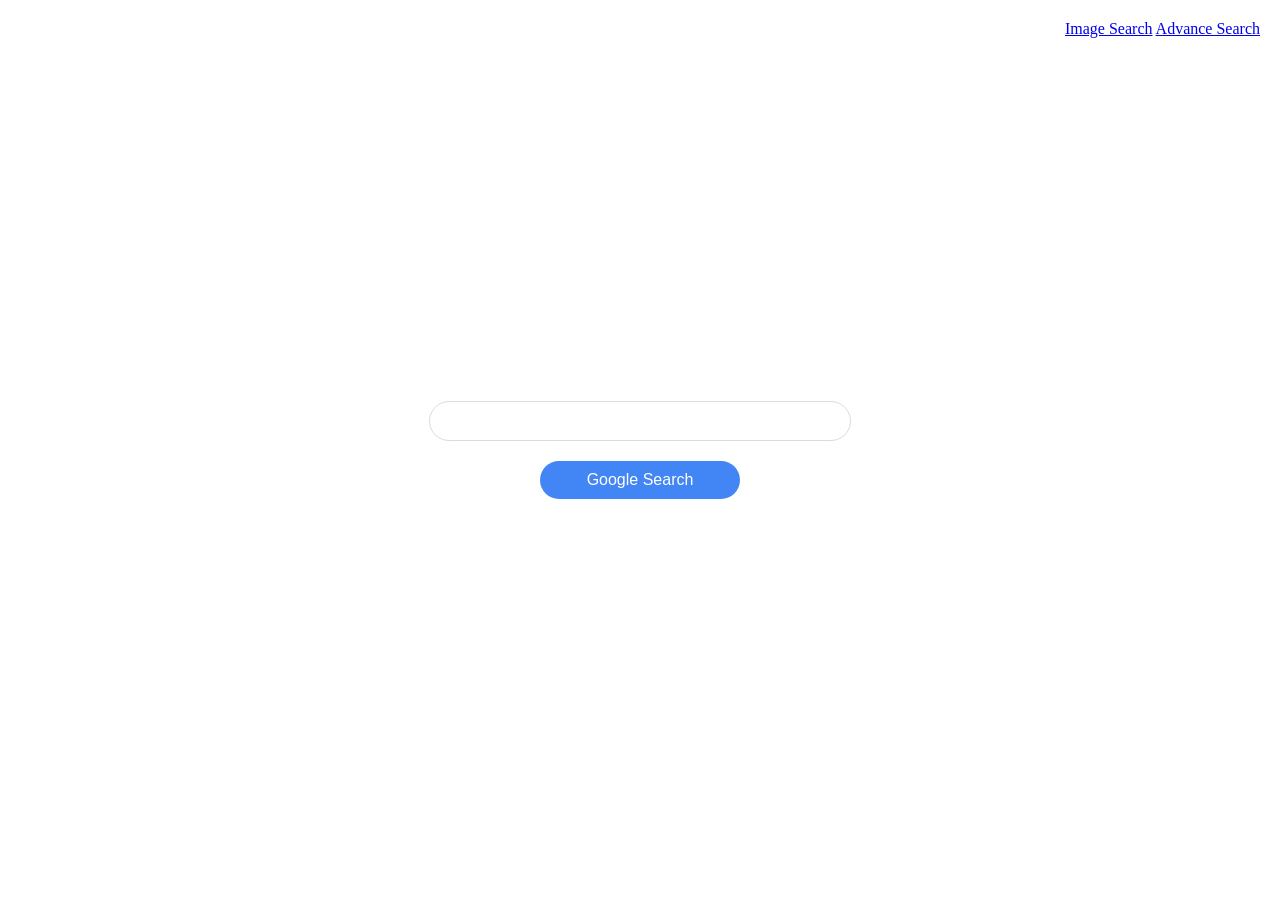
<file: search/index.html>
<!DOCTYPE html>
<html lang="en">
    <head>
        <title>Search</title>
        <link rel="stylesheet" href="styles.css">
    </head>
    <body>
        <div class="links">
            <a href="imageSearch.html">Image Search</a>
            <a href="advanceSearch.html">Advance Search</a>
        </div>

        <div class="form-container">
            <form action="https://google.com/search" class="search-form">
                <input type="text" class="search-input" name="q">
                <input type="submit" class="search-button" value="Google Search">
            </form>
        </div>
    </body>
</html>
</file>
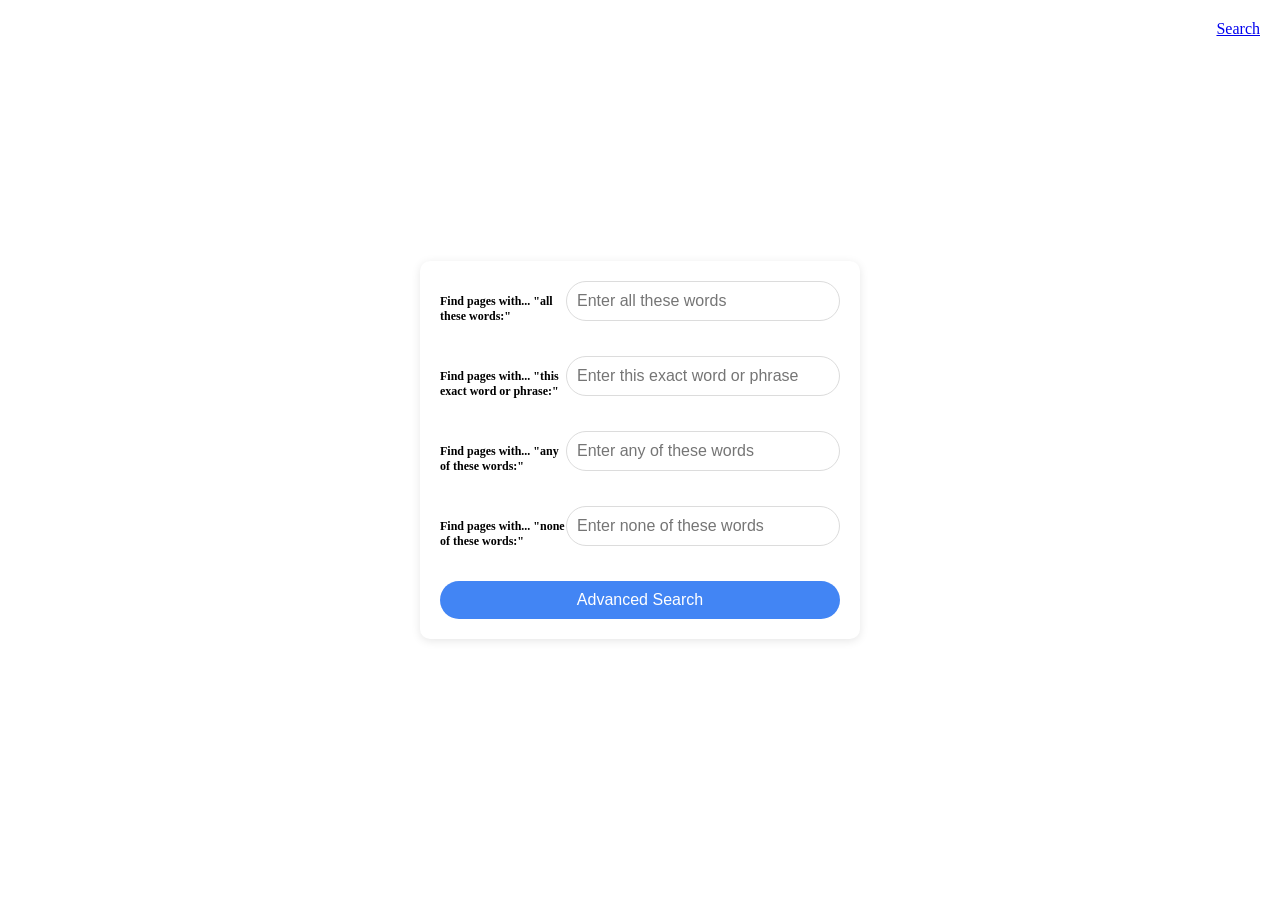
<file: search/advanceSearch.html>
<!DOCTYPE html>
<html lang="en">
    <head>
        <title>Advance Search</title>
        <link rel="stylesheet" href="styles.css">
    </head>
    <body>
        <div class="links">
            <a href="index.html">Search</a>
        </div>

        <div class="form-container">
            <form action="https://google.com/search" class="adv-search-form">
                <div class="form-field">
                    <label for="allWords">Find pages with... "all these words:"</label>
                    <input type="text" id="allWords" name="as_q" class="search-input" placeholder="Enter all these words">
                </div>

                <div class="form-field">
                    <label for="exactPhrase">Find pages with... "this exact word or phrase:"</label>
                    <input type="text" id="exactPhrase" name="as_epq" class="search-input" placeholder="Enter this exact word or phrase">
                </div>

                <div class="form-field">
                    <label for="anyWords">Find pages with... "any of these words:"</label>
                    <input type="text" id="anyWords" name="as_oq" class="search-input" placeholder="Enter any of these words">
                </div>

                <div class="form-field">
                    <label for="noneWords">Find pages with... "none of these words:"</label>
                    <input type="text" id="noneWords" name="as_eq" class="search-input" placeholder="Enter none of these words">
                </div>

                <button type="submit" class="search-button">Advanced Search</button>
            </form>
        </div>
    </body>
</html>
</file>
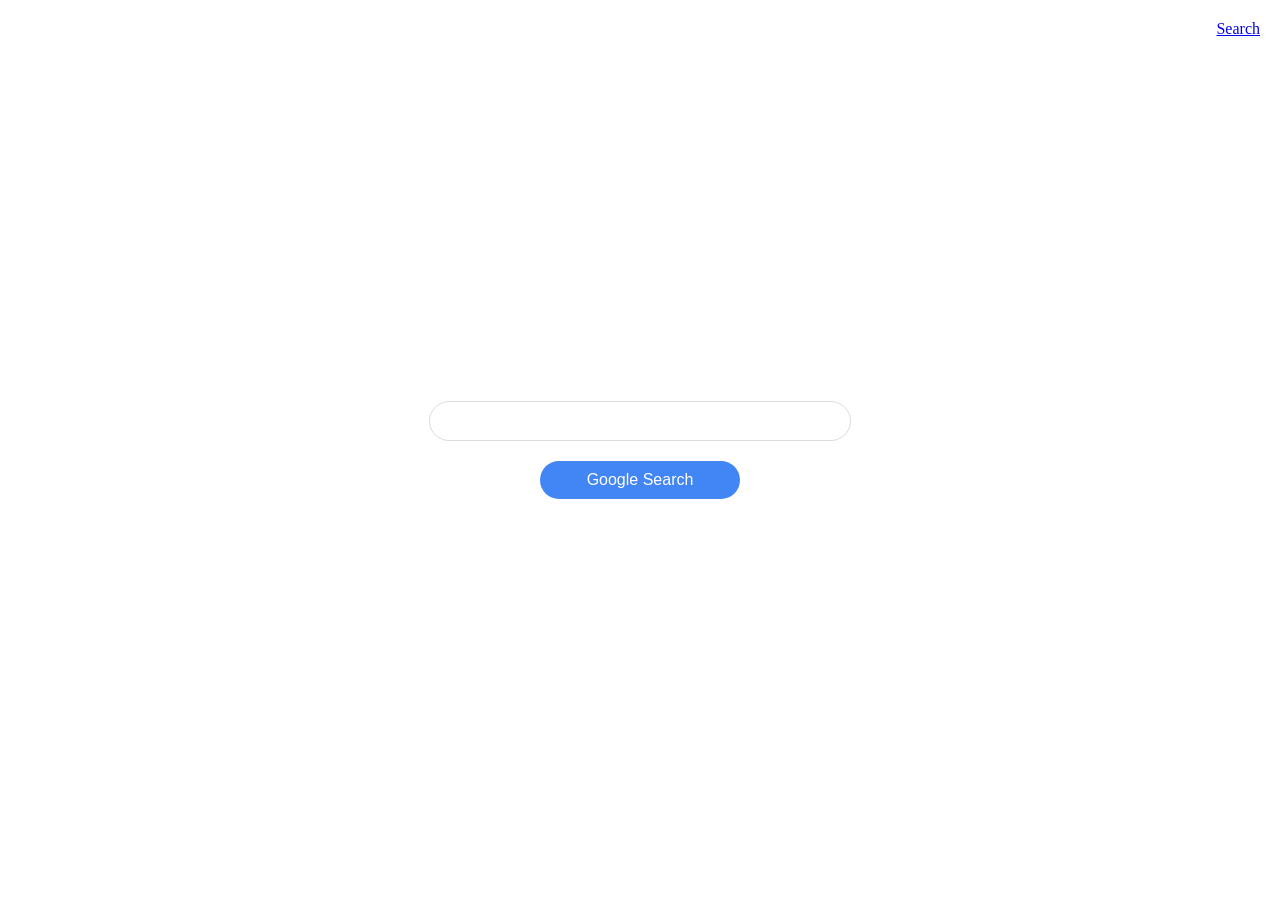
<file: search/imageSearch.html>
<!DOCTYPE html>
<html lang="en">
    <head>
        <title>Search Images</title>
        <link rel="stylesheet" href="styles.css">
    </head>
    <body>
        <div class="links">
            <a href="index.html">Search</a>
        </div>
        
        <div class="form-container">
            <form action="https://google.com/search" class="search-form">
                <input type="text" class="search-input" name="q">
                <input type="hidden" name="tbm" value="isch">
                <input type="submit" class="search-button" value="Google Search">
            </form>
        </div>
    </body>
</html>
</file>
<file: search/styles.css>
body, html {
    height: 100%;
    margin: 0;
}

.links {
    position: fixed;
    top: 10px;
    right: 10px;
    /* background-color: rgba(0, 0, 0, 0.5);*/
    padding: 10px;
    border-radius: 5px;
}

.form-container {
    display: flex;
    justify-content: center; /* Centra horizontalmente */
    align-items: center; /* Centra verticalmente */
    height: 100%; /* Toma el 100% de la altura de la pantalla */
}

.search-form {
    display: flex;
    flex-direction: column;
    align-items: center;
    text-align: center;
}

.adv-search-form {
    display: flex;
    flex-direction: column;
    align-items: flex-start; /* Alinea los elementos a la izquierda */
    text-align: left;
    background-color: white;
    padding: 20px;
    border-radius: 10px;
    box-shadow: 0 2px 10px rgba(0, 0, 0, 0.1);
    width: 400px;
}

.search-input {
    width: 400px;
    padding: 10px;
    font-size: 16px;
    border-radius: 20px;
    border: 1px solid #dcdcdc;
    margin-bottom: 20px;
    outline: none;
}

/* Efecto en el input cuando está enfocado */
.search-input:focus {
    border-color: #4285f4;
}

.search-button {
    width: 200px;
    padding: 10px;
    font-size: 16px;
    background-color: #4285f4;
    color: white;
    border: none;
    border-radius: 20px;
    cursor: pointer;
}

/* Efecto en el botón cuando se pasa el mouse sobre él */
.search-button:hover {
    background-color: #357ae8;
}

.form-field {
    display: flex;
    flex-direction: row;
    align-items: center;
    width: 100%;
    margin-bottom: 15px;
}

.adv-search-form label {
    font-size: 12px;
    margin-bottom: 5px;
    font-weight: bold;
    width: 50%;
}

.adv-search-form button {
    width: 100%;
}
</file>
